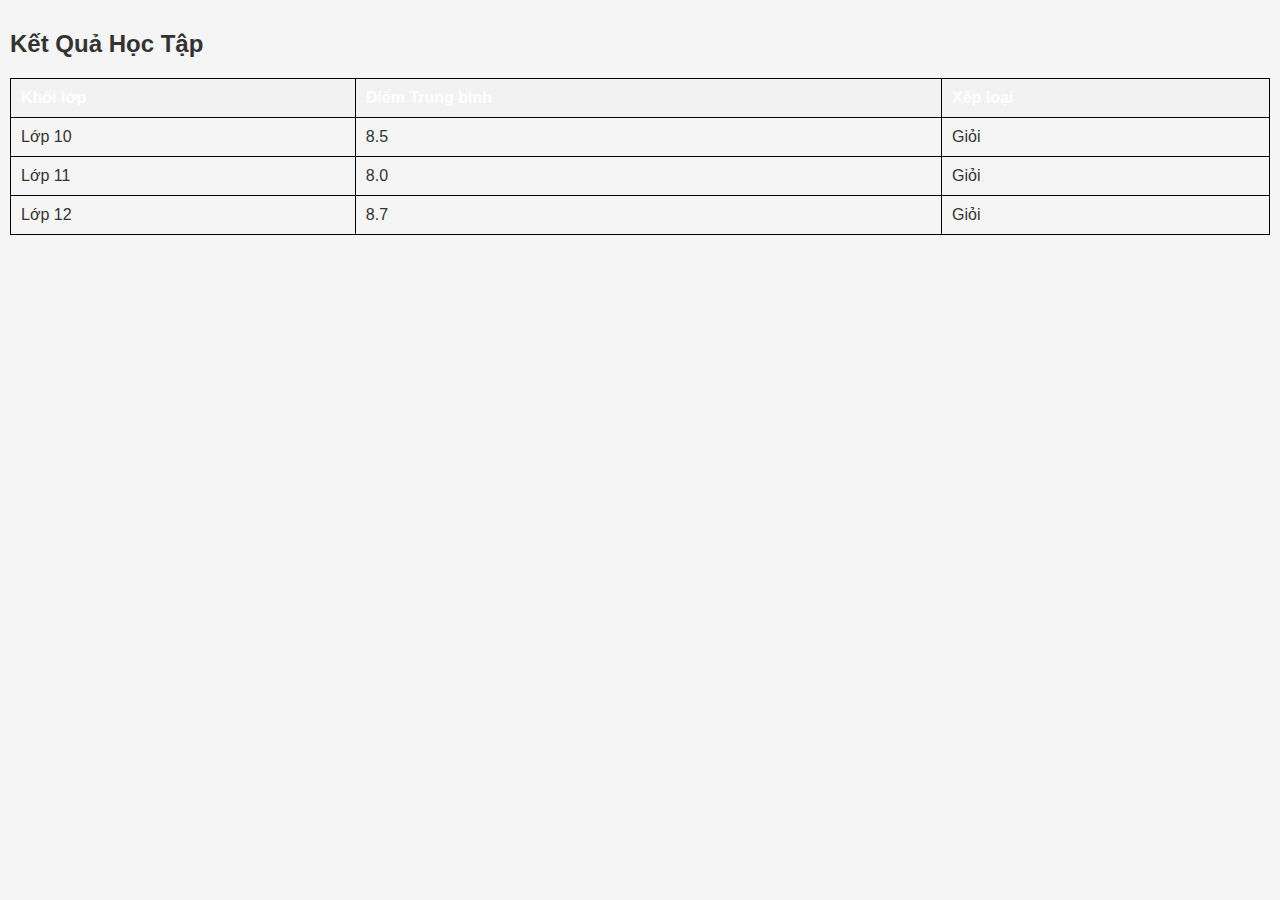
<file: ketquahoctap.html>
<!DOCTYPE html>
<html lang="vi">
<head>
    <meta charset="UTF-8">
    <meta name="viewport" content="width=device-width, initial-scale=1.0">
    <title>Kết Quả Học Tập</title>
    <link rel="stylesheet" href="styles.css">
    <style>
        table {
            width: 100%;
            border-collapse: collapse;
        }
        table, th, td {
            border: 1px solid black;
        }
        th, td {
            padding: 10px;
            text-align: left;
        }
        th {
            background-color: #f2f2f2;
        }
    </style>
</head>
<body>
    <h2>Kết Quả Học Tập</h2>
    <table>
        <tr>
            <th>Khối lớp</th>
            <th>Điểm Trung bình</th>
            <th>Xếp loại</th>
        </tr>
        <tr>
            <td>Lớp 10</td>
            <td>8.5</td>
            <td>Giỏi</td>
        </tr>
        <tr>
            <td>Lớp 11</td>
            <td>8.0</td>
            <td>Giỏi</td>
        </tr>
        <tr>
            <td>Lớp 12</td>
            <td>8.7</td>
            <td>Giỏi</td>
        </tr>
    </table>
</body>
</html>
</file>
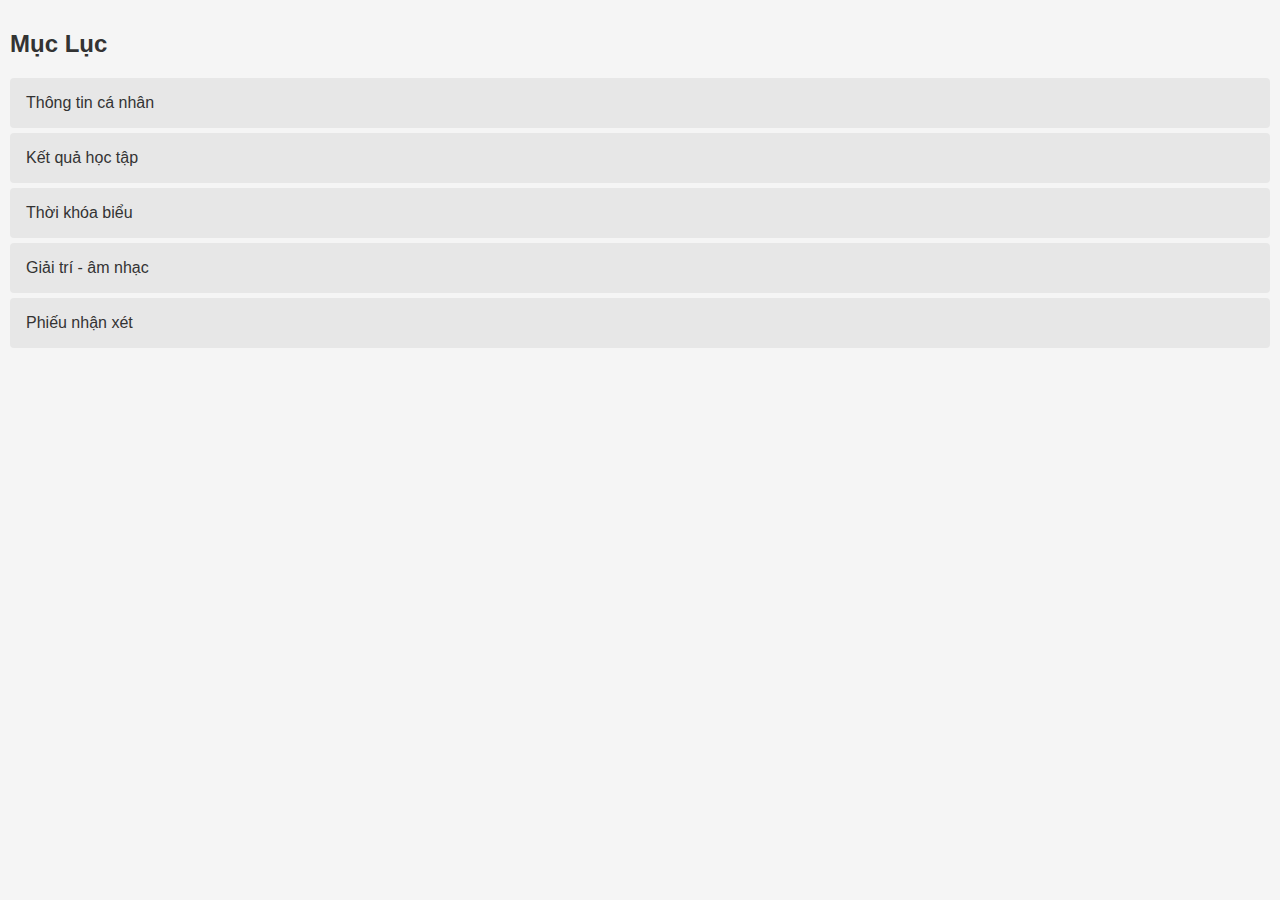
<file: mucluc.html>
<!DOCTYPE html>
<html lang="vi">
<head>
    <meta charset="UTF-8">
    <meta name="viewport" content="width=device-width, initial-scale=1.0">
    <title>Mục Lục</title>
    <link rel="stylesheet" href="styles.css">
</head>
<body>
    <h2>Mục Lục</h2>
    <ul>
        <li><a href="thongtincanhan.html" target="NOIDUNG">Thông tin cá nhân</a></li>
        <li><a href="ketquahoctap.html" target="NOIDUNG">Kết quả học tập</a></li>
        <li><a href="thoikhoabieu.html" target="NOIDUNG">Thời khóa biểu</a></li>
        <li><a href="giaitri.html" target="NOIDUNG">Giải trí - âm nhạc</a></li>
        <li><a href="phieunhanxet.html" target="NOIDUNG">Phiếu nhận xét</a></li>
    </ul>
</body>
</html>
</file>
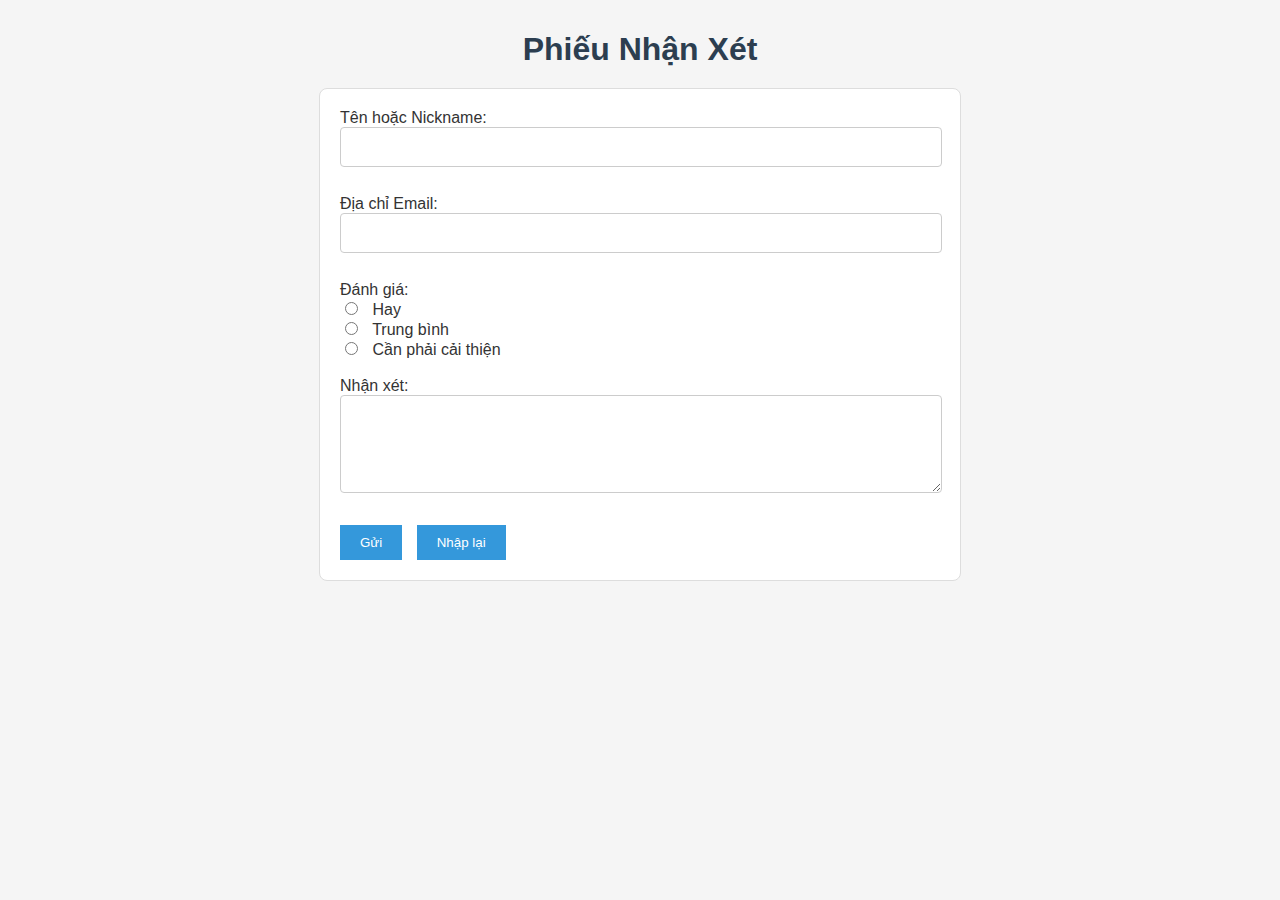
<file: phieunhanxet.html>
<!DOCTYPE html>
<html lang="vi">
<head>
    <meta charset="UTF-8">
    <title>Phiếu Nhận Xét</title>
    <link rel="stylesheet" href="styles.css">
</head>
<body>
    <h1>Phiếu Nhận Xét</h1>
    <form action="submit_form.php" method="post">
        <label for="name">Tên hoặc Nickname:</label>
        <input type="text" id="name" name="name"><br><br>
        
        <label for="email">Địa chỉ Email:</label>
        <input type="text" id="email" name="email"><br><br>
        
        <label>Đánh giá:</label><br>
        <input type="radio" id="good" name="rating" value="good">
        <label for="good">Hay</label><br>
        <input type="radio" id="average" name="rating" value="average">
        <label for="average">Trung bình</label><br>
        <input type="radio" id="improve" name="rating" value="improve">
        <label for="improve">Cần phải cải thiện</label><br><br>
        
        <label for="comments">Nhận xét:</label><br>
        <textarea id="comments" name="comments" rows="4" cols="50"></textarea><br><br>
        
        <input type="submit" value="Gửi">
        <input type="reset" value="Nhập lại">
    </form>
</body>
</html>
</file>
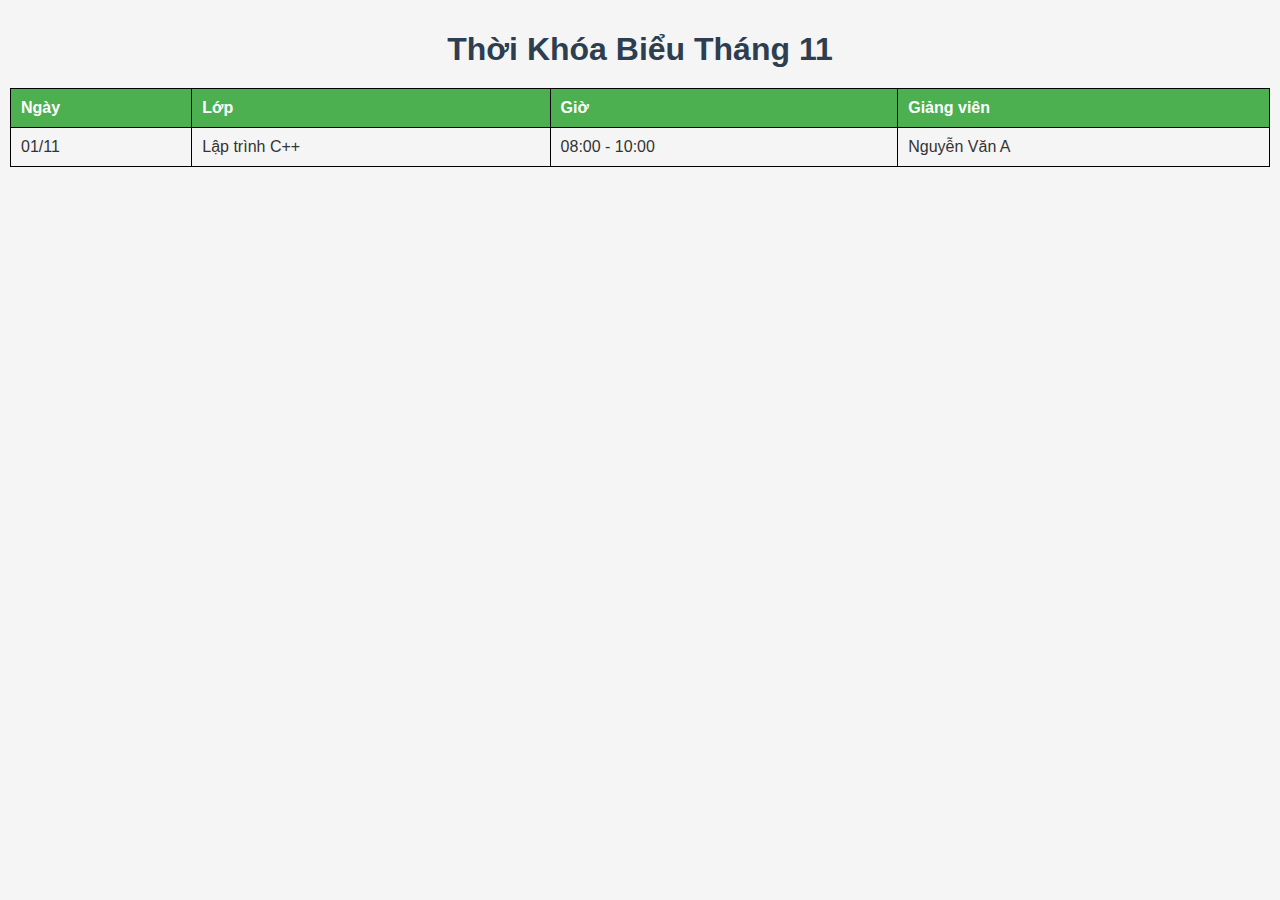
<file: thoikhoabieu.html>
<!DOCTYPE html>
<html lang="vi">
<head>
    <meta charset="UTF-8">
    <title>Thời Khóa Biểu Tháng 11</title>
    <link rel="stylesheet" href="styles.css">
    <style>
        table {
            width: 100%;
            border-collapse: collapse;
        }
        table, th, td {
            border: 1px solid black;
        }
        th, td {
            padding: 10px;
            text-align: left;
        }
    </style>
</head>
<body>
    <h1>Thời Khóa Biểu Tháng 11</h1>
    <table>
        <tr>
            <th>Ngày</th>
            <th>Lớp</th>
            <th>Giờ</th>
            <th>Giảng viên</th>
        </tr>
        <tr>
            <td>01/11</td>
            <td>Lập trình C++</td>
            <td>08:00 - 10:00</td>
            <td>Nguyễn Văn A</td>
        </tr>
        <!-- Thêm các dòng khác tương tự -->
    </table>
</body>
</html>
</file>
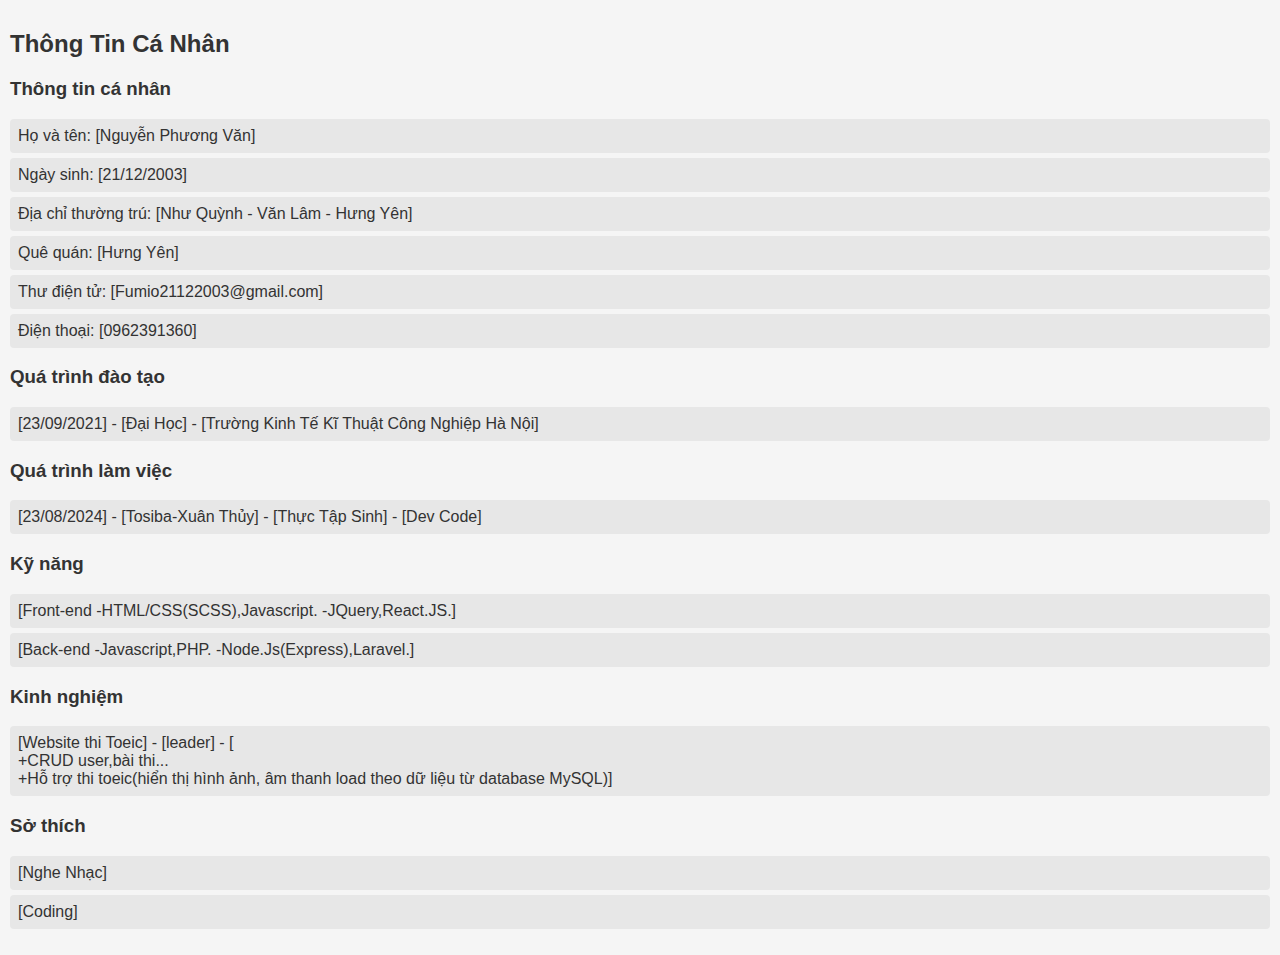
<file: thongtincanhan.html>
<!DOCTYPE html>
<html lang="vi">
<head>
    <meta charset="UTF-8">
    <meta name="viewport" content="width=device-width, initial-scale=1.0">
    <title>Thông Tin Cá Nhân</title>
    <link rel="stylesheet" href="styles.css">
</head>
<body>
    <h2>Thông Tin Cá Nhân</h2>
    <h3>Thông tin cá nhân</h3>
    <ul>
        <li>Họ và tên: [Nguyễn Phương Văn]</li>
        <li>Ngày sinh: [21/12/2003]</li>
        <li>Địa chỉ thường trú: [Như Quỳnh - Văn Lâm - Hưng Yên]</li>
        <li>Quê quán: [Hưng Yên]</li>
        <li>Thư điện tử: [Fumio21122003@gmail.com]</li>
        <li>Điện thoại: [0962391360]</li>
    </ul>
    <h3>Quá trình đào tạo</h3>
    <ul>
        <li>[23/09/2021] - [Đại Học] - [Trường Kinh Tế Kĩ Thuật Công Nghiệp Hà Nội]</li>
        
    </ul>
    <h3>Quá trình làm việc</h3>
    <ul>
        <li>[23/08/2024] - [Tosiba-Xuân Thủy] - [Thực Tập Sinh] - [Dev Code]</li>
        
    </ul>
    <h3>Kỹ năng</h3>
    <ul>
        <li>[Front-end
            -HTML/CSS(SCSS),Javascript.
            -JQuery,React.JS.]</li>
        <li>[Back-end
            -Javascript,PHP.
            -Node.Js(Express),Laravel.]</li>
        
    </ul>
    <h3>Kinh nghiệm</h3>
    <ul>
        <li>[Website thi Toeic] - [leader] - [<br>+CRUD user,bài thi...</br>
            +Hỗ trợ thi toeic(hiển thị hình ảnh, âm thanh load theo dữ liệu từ database
            MySQL)]</li>
       
    </ul>
    <h3>Sở thích</h3>
    <ul>
        <li>[Nghe Nhạc]</li>
        <li>[Coding]</li>
        
    </ul>
</body>
</html>
</file>
<file: styles.css>
/* Đặt cấu trúc cơ bản */
body {
    font-family: Arial, sans-serif;
    background-color: #f5f5f5;
    color: #333;
    margin: 0;
    padding: 10px;
  }
  
  /* Tiêu đề chính */
  h1 {
    color: #2c3e50;
    text-align: center;
    margin-bottom: 20px;
  }
  
  /* Định dạng cho đoạn văn */
  p {
    line-height: 1.6;
    margin: 10px 0;
  }
  
  /* Bảng (table) */
  table {
    width: 100%;
    border-collapse: collapse;
    margin-bottom: 20px;
  }
  
  table,
  th,
  td {
    border: 1px solid #ddd;
  }
  
  th,
  td {
    padding: 10px;
    text-align: left;
  }
  
  th {
    background-color: #4caf50;
    color: white;
  }
  
  /* Định dạng liên kết */
  a {
    color: #3498db;
    text-decoration: none;
  }
  
  a:hover {
    text-decoration: underline;
  }
  
  /* Định dạng cho khung (frame) */
  frame {
    border: 0;
  }
  
  /* Định dạng danh sách mục lục */
  ul {
    list-style-type: none;
    padding: 0;
  }
  
  li {
    padding: 8px;
    margin-bottom: 5px;
    background-color: #e7e7e7;
    border-radius: 4px;
  }
  
  li a {
    display: block;
    color: #333;
    text-decoration: none;
    padding: 8px;
  }
  
  li a:hover {
    background-color: #4caf50;
    color: white;
  }
  
  /* Định dạng form (biểu mẫu) */
  form {
    width: 100%;
    max-width: 600px;
    margin: 0 auto;
    background-color: #fff;
    padding: 20px;
    border: 1px solid #ddd;
    border-radius: 8px;
  }
  
  input[type="text"],
  input[type="email"],
  textarea {
    width: calc(100% - 20px);
    padding: 10px;
    margin-bottom: 10px;
    border: 1px solid #ccc;
    border-radius: 4px;
    font-size: 16px;
  }
  
  input[type="radio"] {
    margin-right: 10px;
  }
  
  input[type="submit"],
  input[type="reset"] {
    padding: 10px 20px;
    background-color: #3498db;
    border: none;
    color: white;
    cursor: pointer;
    margin-right: 10px;
  }
  
  input[type="submit"]:hover,
  input[type="reset"]:hover {
    background-color: #2c3e50;
  }
  
  /* Video và hình ảnh */
  video,
  img {
    display: block;
    max-width: 100%;
    height: auto;
    margin: 0 auto;
    padding-bottom: 10px;
  }
  
  /* Định dạng âm thanh */
  audio {
    width: 100%;
  }
</file>
